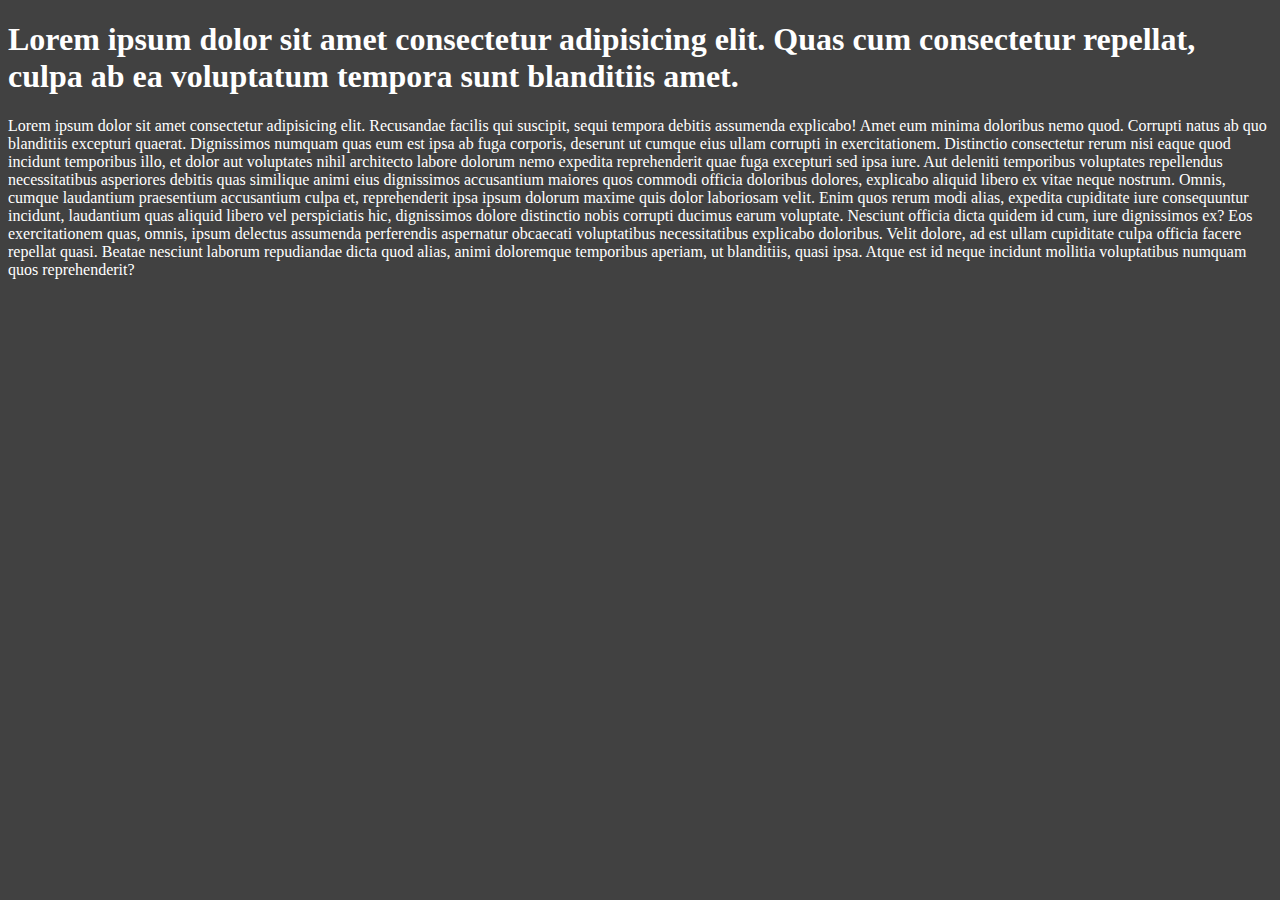
<file: HTML/10 - Head tag in HTML/head.html>
<!DOCTYPE html>
<html lang="en">
<head>
      <title>Title of the page</title>
      
      <!-- Comment shortcut ctrl+/ -->
      <!-- <style>
            body {
                  background-color: #414141;
                  color: #fff;
            }
      </style> -->

      <link rel="stylesheet" href="./head.css">
      <meta charset="UTF-16">
      <meta name="keywords" content="HTML, web">
      <meta name="description" content="this is a web tutorial">
      <!-- r- rarely use of this meta tag in html -->
      <meta http-equiv="referesh" content="30">
      
      <!-- viewport tag use whole content show in mobile devices -->
      <meta name="viewport" content="width=device-width, initial-scale=1.0">
      <!-- To view whats difference to change range of initial-scale=0.1 -->

      <script>

      </script>
      



</head>
<body>
      <h1>Lorem ipsum dolor sit amet consectetur adipisicing elit. Quas cum consectetur repellat, culpa ab ea voluptatum tempora sunt blanditiis amet.</h1>

      <p>Lorem ipsum dolor sit amet consectetur adipisicing elit. Recusandae facilis qui suscipit, sequi tempora debitis assumenda explicabo! Amet eum minima doloribus nemo quod. Corrupti natus ab quo blanditiis excepturi quaerat. Dignissimos numquam quas eum est ipsa ab fuga corporis, deserunt ut cumque eius ullam corrupti in exercitationem. Distinctio consectetur rerum nisi eaque quod incidunt temporibus illo, et dolor aut voluptates nihil architecto labore dolorum nemo expedita reprehenderit quae fuga excepturi sed ipsa iure. Aut deleniti temporibus voluptates repellendus necessitatibus asperiores debitis quas similique animi eius dignissimos accusantium maiores quos commodi officia doloribus dolores, explicabo aliquid libero ex vitae neque nostrum. Omnis, cumque laudantium praesentium accusantium culpa et, reprehenderit ipsa ipsum dolorum maxime quis dolor laboriosam velit. Enim quos rerum modi alias, expedita cupiditate iure consequuntur incidunt, laudantium quas aliquid libero vel perspiciatis hic, dignissimos dolore distinctio nobis corrupti ducimus earum voluptate. Nesciunt officia dicta quidem id cum, iure dignissimos ex? Eos exercitationem quas, omnis, ipsum delectus assumenda perferendis aspernatur obcaecati voluptatibus necessitatibus explicabo doloribus. Velit dolore, ad est ullam cupiditate culpa officia facere repellat quasi. Beatae nesciunt laborum repudiandae dicta quod alias, animi doloremque temporibus aperiam, ut blanditiis, quasi ipsa. Atque est id neque incidunt mollitia voluptatibus numquam quos reprehenderit?</p>

</body>
</html>
</file>
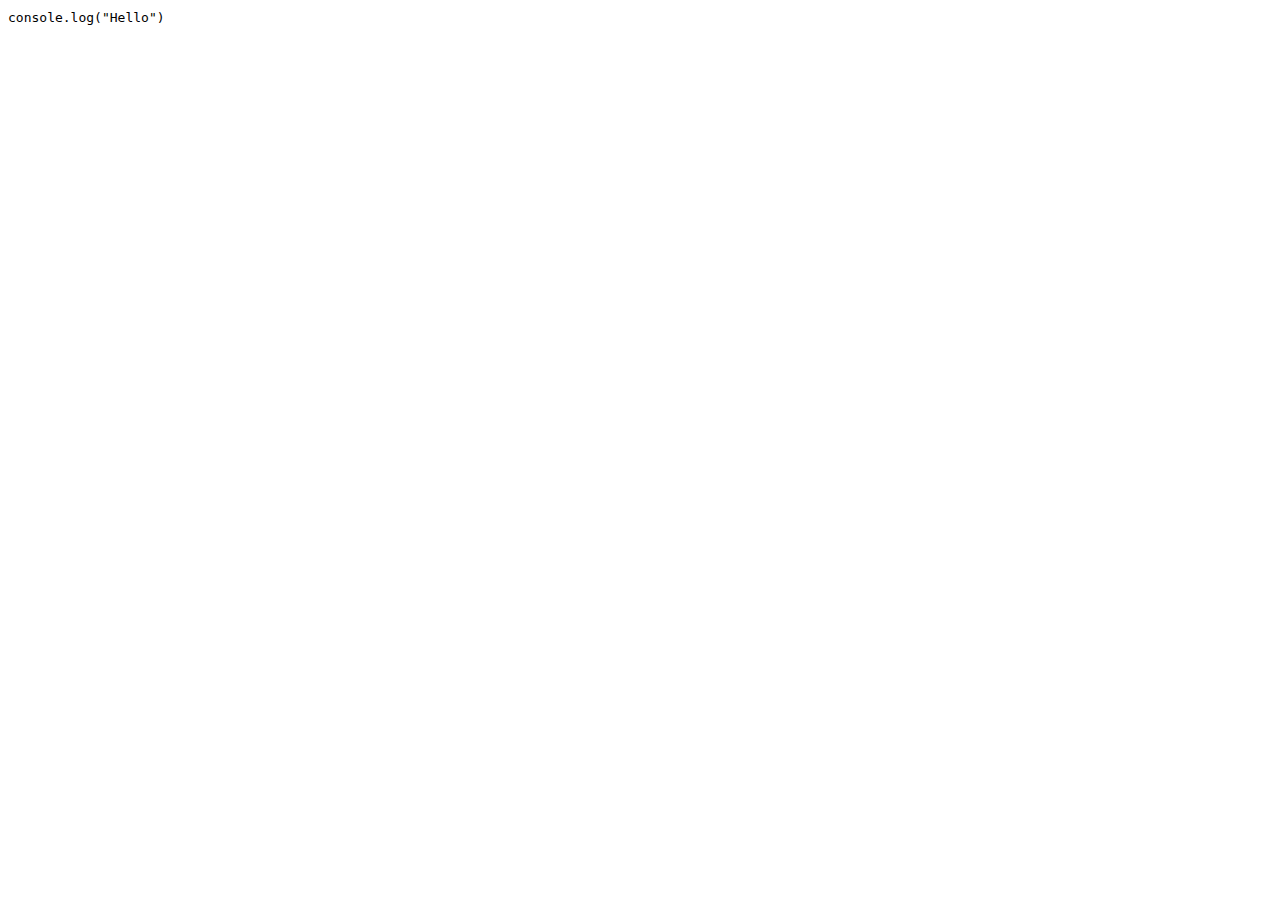
<file: HTML/11 - HTML Semantics/codes.html>
<!DOCTYPE html>
<html lang="en">
<head>
      <meta charset="UTF-8">
      <meta name="viewport" content="width=device-width, initial-scale=1.0">
      <title>Document</title>
</head>
<body>
      <code>
            console.log("Hello")
      </code>
      <!-- Keyboard input - Prefer to gives linux command -->
      
      <!-- Before latest semantics guide -->

      <div class="header"></div>
      <div class="navbar"></div>
      <div class="content"></div>
      <div class="footer"></div>

      <!-- After latest semantics guide -->

      <header></header>
      <nav></nav>
      <section></section>
      <article></article>
      <aside></aside>
      <footer></footer>

</body>
</html>
</file>
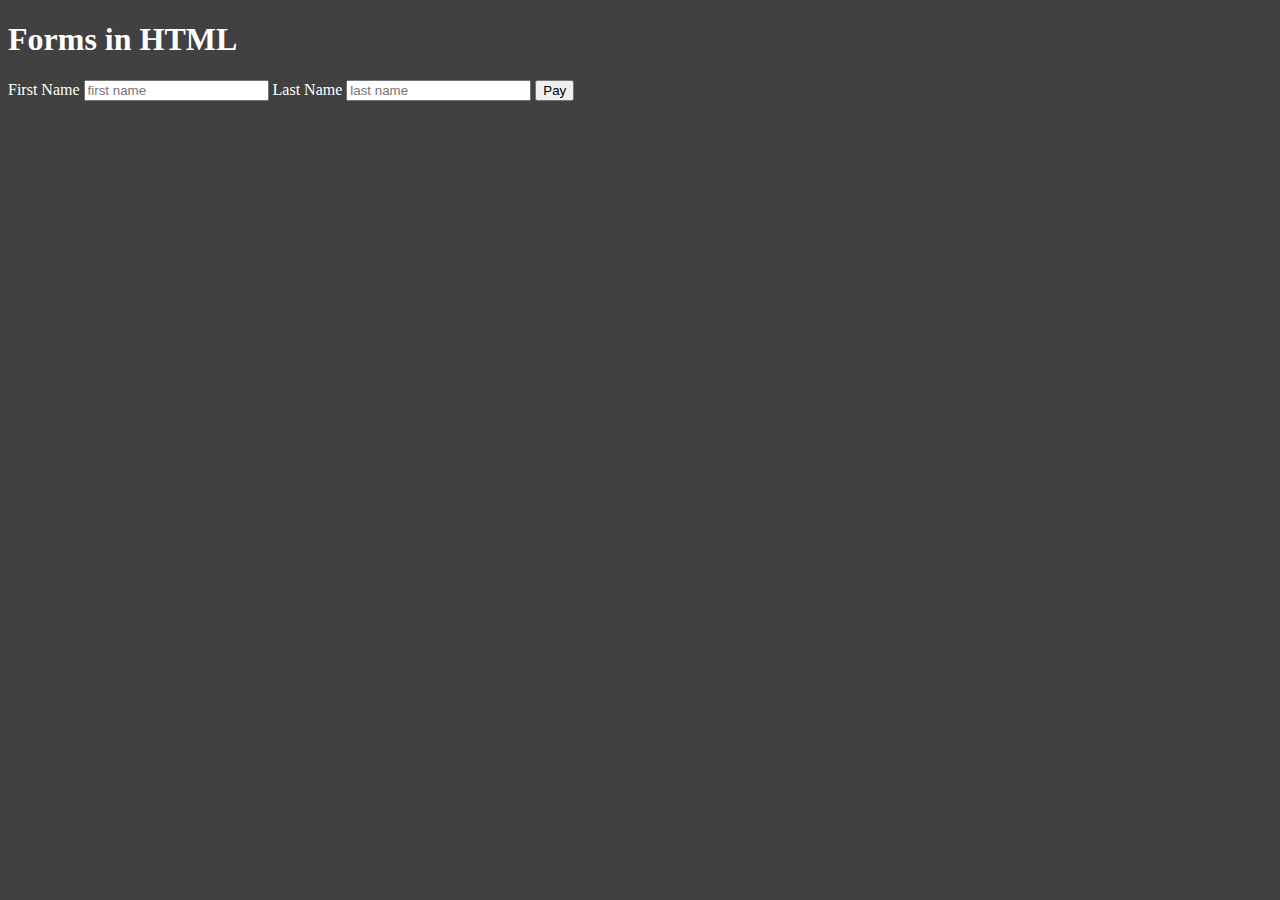
<file: HTML/12 - HTML forms form attributes/forms_one.html>
<!DOCTYPE html>
<html lang="en">
<head>
      <meta charset="UTF-8">
      <meta name="viewport" content="width=device-width, initial-scale=1.0">
      <title>Forms one</title>
      <style>
      body{
            background-color: #414141;
            color: #ffffff;
            
      }</style>
</head>
<body>
      <h1>Forms in HTML</h1>
      <form action="" method="GET" accept-charset="utf-8" autocomplete="" enctype="" >
            <label for="fname">First Name</label>
            <input type="text" placeholder="first name" id="fname">

            <label for="lname">Last Name</label>
            <input type="text" placeholder="last name" id="lname">

            <button type="submit">Pay</button>
      </form>
</body>
</html>
</file>
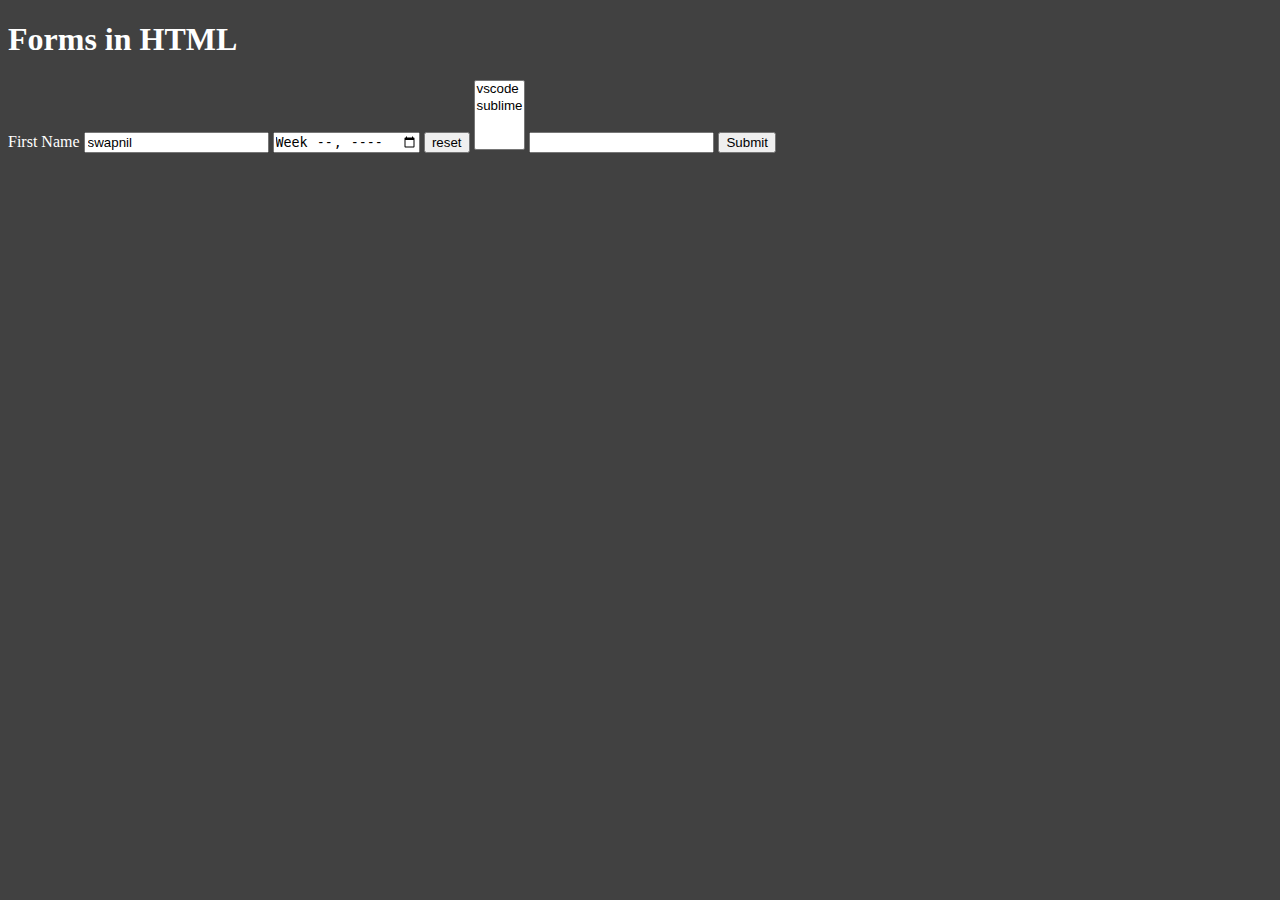
<file: HTML/13 - Types of input forms/forms_input_two.html>
<!DOCTYPE html>
<html lang="en">
<head>
      <meta charset="UTF-8">
      <meta name="viewport" content="width=device-width, initial-scale=1.0">
      <title>Forms two</title>
      <style>
      body{
            background-color: #414141;
            color: #ffffff;
            
      }</style>
</head>
<body>
      <h1>Forms in HTML</h1>
      <form action="" method="GET" accept-charset="utf-8" autocomplete="" enctype="" >
            <label for="fname">First Name</label>
            <input type="text" placeholder="first name" value="swapnil" id="fname">
            <input type="week" name="" id="">
            <input type="reset" value="reset">
            
            <select name="editors" id="" multiple>
                  <option value="vscode">vscode</option>
                  <option value="sublime">sublime</option>
            </select>

            <input list="editors" name="editors">
            <datalist id="editors">
                  <option value="vscode">vscode</option>
                  <option value="sublime">sublime</option>
            </datalist>

            <input type="hidden" name="">

            <button type="submit">Submit</button>
      </form>
</body>
</html>
</file>
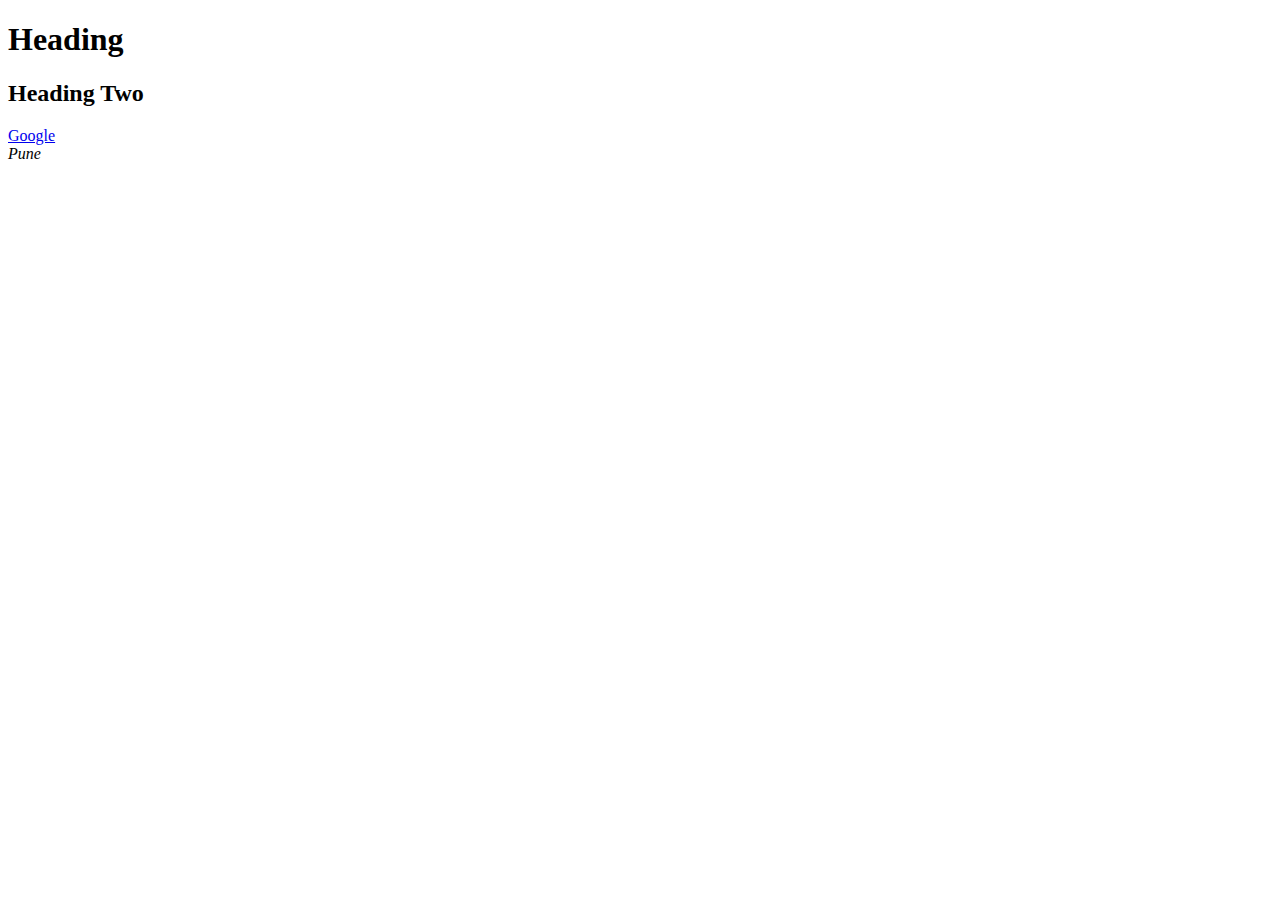
<file: HTML/2 - Core HTML & Meta Tags/metatag.html>
<!DOCTYPE html>
<html lang="en">
<head>
      <meta charset="UTF-16">
      <meta name="viewport" content="width=device-width, initial-scale=1.0">
      <title>HTML tutorial</title>
</head>
<body>
      <!-- Element includes <h1> to </h1> -->
      <h1 title="heading one">Heading</h1>
      <h2>Heading <span>Two</span> </h2>
      <a href="#">Google</a>
      <a href="http://" target="" rel="noopener noreferrer"></a>

      <footer>
            <address>Pune</address>
      </footer>
</body>
</html>
</file>
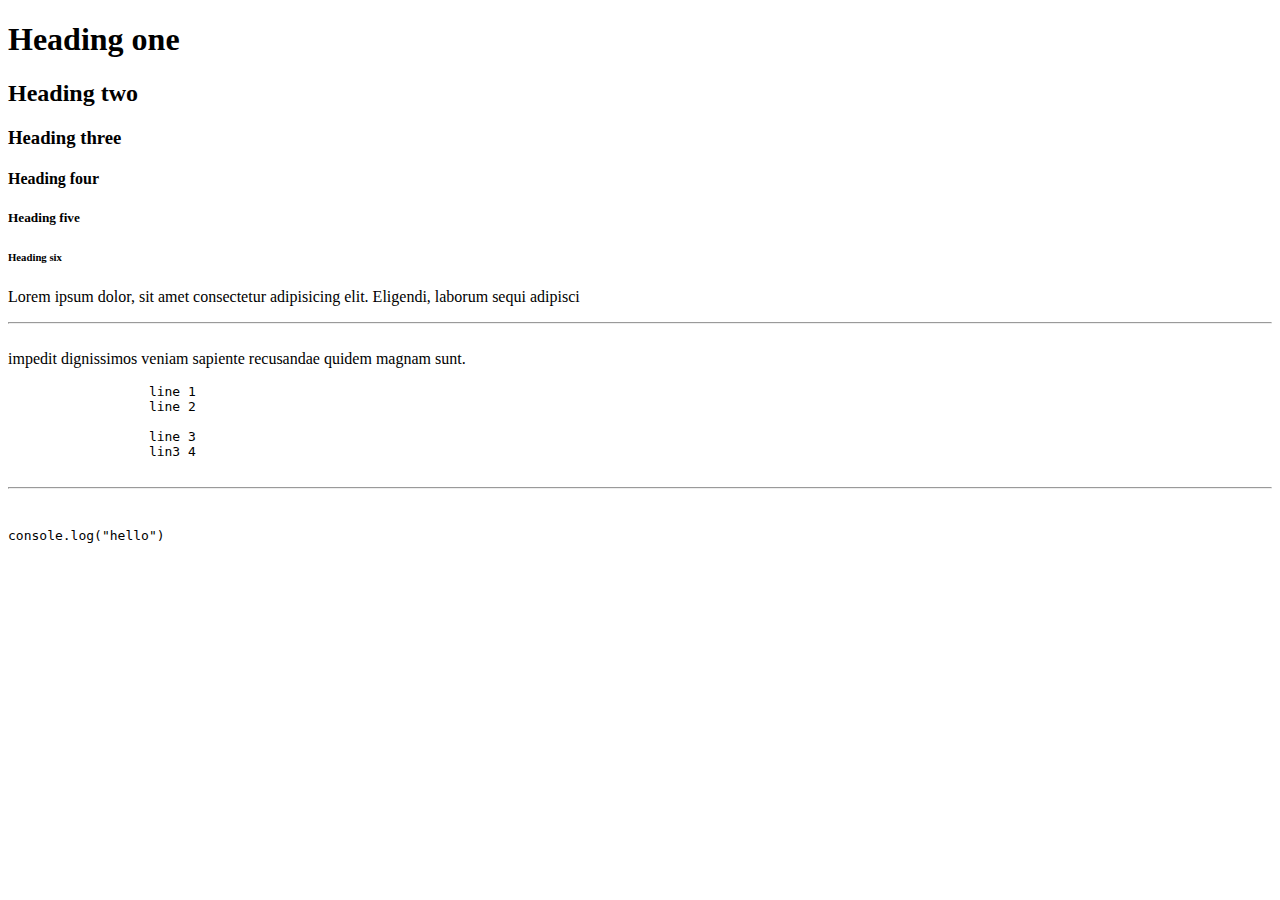
<file: HTML/3 - HTML Heading, Paragraph & Reading Docs/heading.html>
<!DOCTYPE html>
<html lang="en">
<head>
      <meta charset="UTF-8">
      <meta name="viewport" content="width=device-width, initial-scale=1.0">
      <title>Heading</title>
</head>
<body>
      <h1>Heading one</h1> <!-- duplicate value alt+shift+downkey -->
      <h2>Heading two</h2> <!-- duplicate value click+alt+click -->
      <h3>Heading three</h3>
      <h4>Heading four</h4>
      <h5>Heading five</h5>
      <h6>Heading six</h6>

      <p>Lorem ipsum dolor, sit amet consectetur adipisicing elit. Eligendi, laborum sequi adipisci 
            <hr>
            <br />
            impedit dignissimos veniam sapiente recusandae quidem magnam sunt.</p>

            <!-- Not show as a poem 
            <p>
                  line 1 <br>
                  line 2 <br>
                  <br>
                  line 3
                  lin3 4
            </p>
            -->

            <!-- Use pre tag solve poem problem -->
            <pre>
                  line 1
                  line 2
                
                  line 3
                  lin3 4
            </pre>
      <hr>
      <br />
      
      <pre>console.log("hello")</pre>

</body>
</html>
</file>
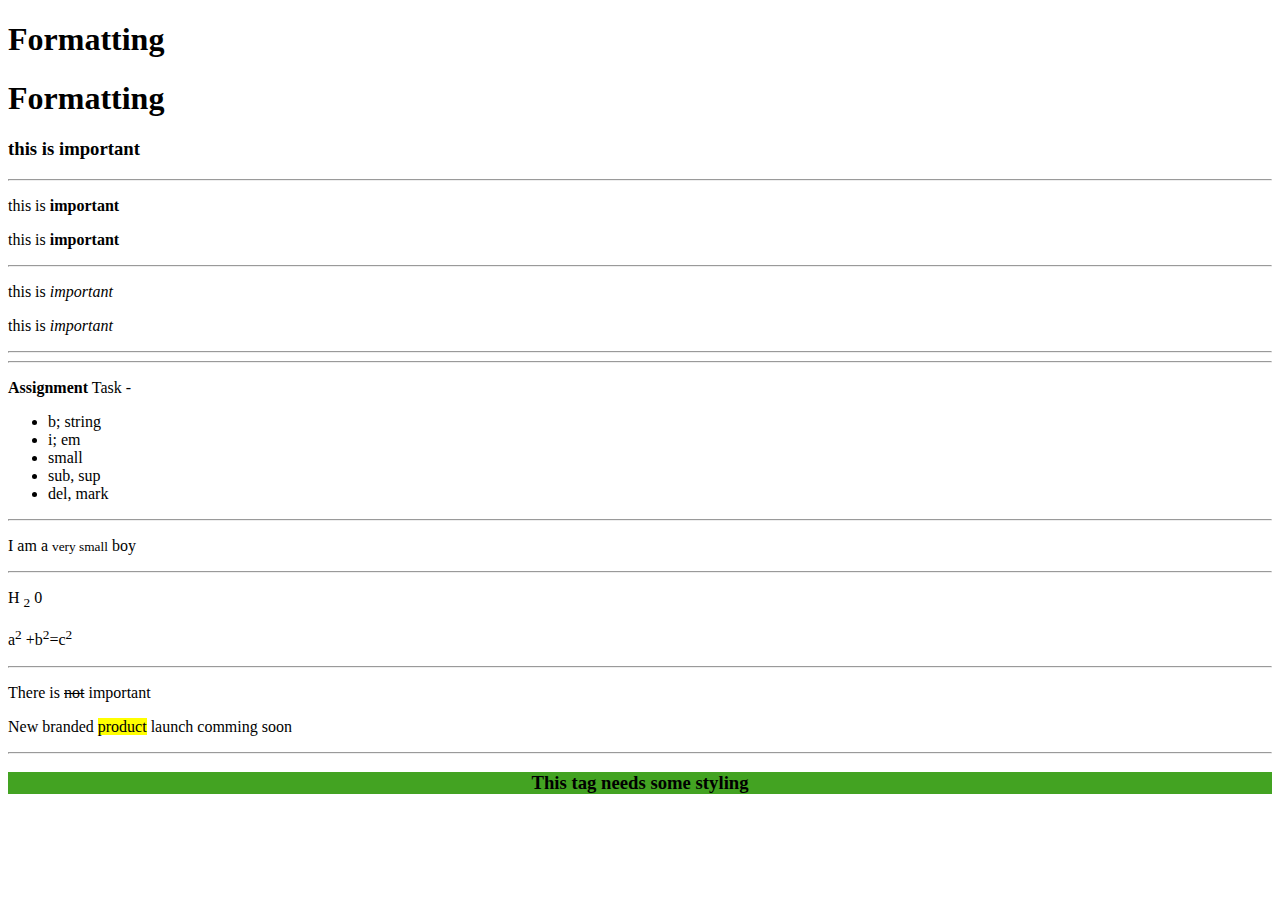
<file: HTML/4 - Formatting style & Global attributes/formatting.html>
<!DOCTYPE html>
<html lang="en">
<head>
      <meta charset="UTF-8">
      <meta name="viewport" content="width=device-width, initial-scale=1.0">
      <title>Formatting</title>
</head>
<body>
      <!-- <h1>Formatting</h1> -->
      <h1>Formatting</h1>
      <h1>Formatting</h1>

      <!-- Bold in html head vs paragraph -->
      <h3> this is <b>important</b> </h3>

      <hr>
      <!-- strong tag vs bold tag -->
      <p> this is <b>important</b> </p>
      <p> this is <strong>important</strong> </p>

      <hr>
      <!-- strong tag vs bold tag -->
      <p>this is <i>important</i> </p>
      <p>this is <em>important</em> </p>

      <hr />
      <hr />
      <p><strong>Assignment</strong> Task - </p>
      <!-- aliase 4 bullet points ==> ul>li*4 -->
      <ul>
            <li>b; string</li>
            <li>i; em</li>
            <li>small</li>
            <li>sub, sup</li>
            <li>del, mark</li>
      </ul>
      
      <hr />
      <!-- small tag subscript -->
      <p> I am a <small>very small</small> boy</p>

      <hr />
      <!-- sub tag subscript -->
      <p> H <sub>2</sub> 0 </p>
      <!-- sup tag superscript -->
      <p>a<sup>2</sup> +b<sup>2</sup>=c<sup>2</sup></p>

      <hr />
      <!-- del tag delete -->
      <p>There is <del>not</del> important</p>
      <!-- mark tag -->
      <p>New branded <mark>product</mark> launch comming soon</p>
      <hr />

      <!-- Style attribute in multiple properties -->
      <h3 style="
      text-align:center;
      background-color: #43A322;
      " >This tag needs some styling</h3>

</body>
</html>
</file>
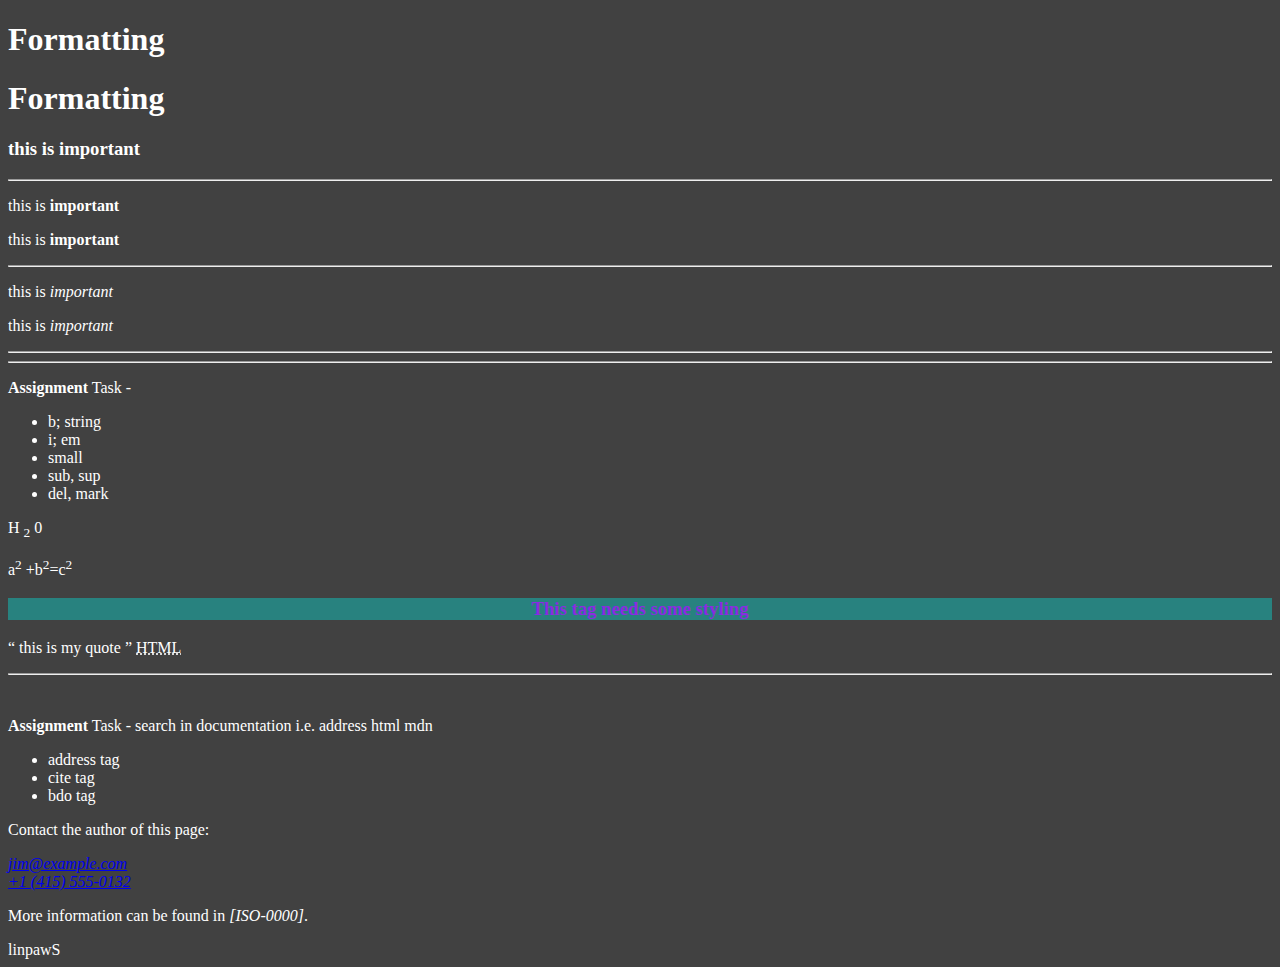
<file: HTML/5 - Value of Colors & CSS format/color.html>
<!DOCTYPE html>
<html lang="en">
<head>
      <meta charset="UTF-8">
      <meta name="viewport" content="width=device-width, initial-scale=1.0">
      <style>
            body{
                  color: aqua;
            }
      </style>
      <link rel="stylesheet" href="style.css">
      <title>Formatting</title>
</head>
<body>
      <!-- <h1>Formatting</h1> -->
      <h1>Formatting</h1>
      <h1>Formatting</h1>

      <!-- Bold in html head vs paragraph -->
      <h3> this is <b>important</b> </h3>

      <hr>
      <!-- strong tag vs bold tag -->
      <p> this is <b>important</b> </p>
      <p> this is <strong>important</strong> </p>

      <hr>
      <!-- strong tag vs bold tag -->
      <p>this is <i>important</i> </p>
      <p>this is <em>important</em> </p>

      <hr />
      <hr />
      <p><strong>Assignment</strong> Task - </p>
      <!-- aliase 4 bullet points ==> ul>li*4 -->
      <ul>
            <li>b; string</li>
            <li>i; em</li>
            <li>small</li>
            <li>sub, sup</li>
            <li>del, mark</li>
      </ul>


      <!-- sub tag subscript -->
      <p> H <sub>2</sub> 0 </p>
      <!-- sup tag superscript -->
      <p>a<sup>2</sup> +b<sup>2</sup>=c<sup>2</sup></p>

      <!-- Style attribute in multiple properties -->
      <h3 style="
      text-align:center;
      background-color: rgba(15, 196, 190, .5);
      color: blueviolet;

      " >This tag needs some styling</h3>

      <p>
            <q>
                  this is my quote
            </q>

            <abbr title="Hyper Text Markup language">HTML</abbr>
      </p>

      <hr /><br>
      <p><strong>Assignment</strong> Task - search in documentation i.e. address html mdn</p>
      <ul>
            <li>address tag</li>
            <li>cite tag</li>
            <li>bdo tag</li>
      </ul>

      <p>Contact the author of this page:</p>

      <address>
      <a href="mailto:jim@example.com">jim@example.com</a><br />
      <a href="tel:+14155550132">+1 (415) 555‑0132</a>
      </address>

      <p>More information can be found in <cite>[ISO-0000]</cite>.</p>

      <bdo dir="rtl">Swapnil</bdo>

</body>
</html>
</file>
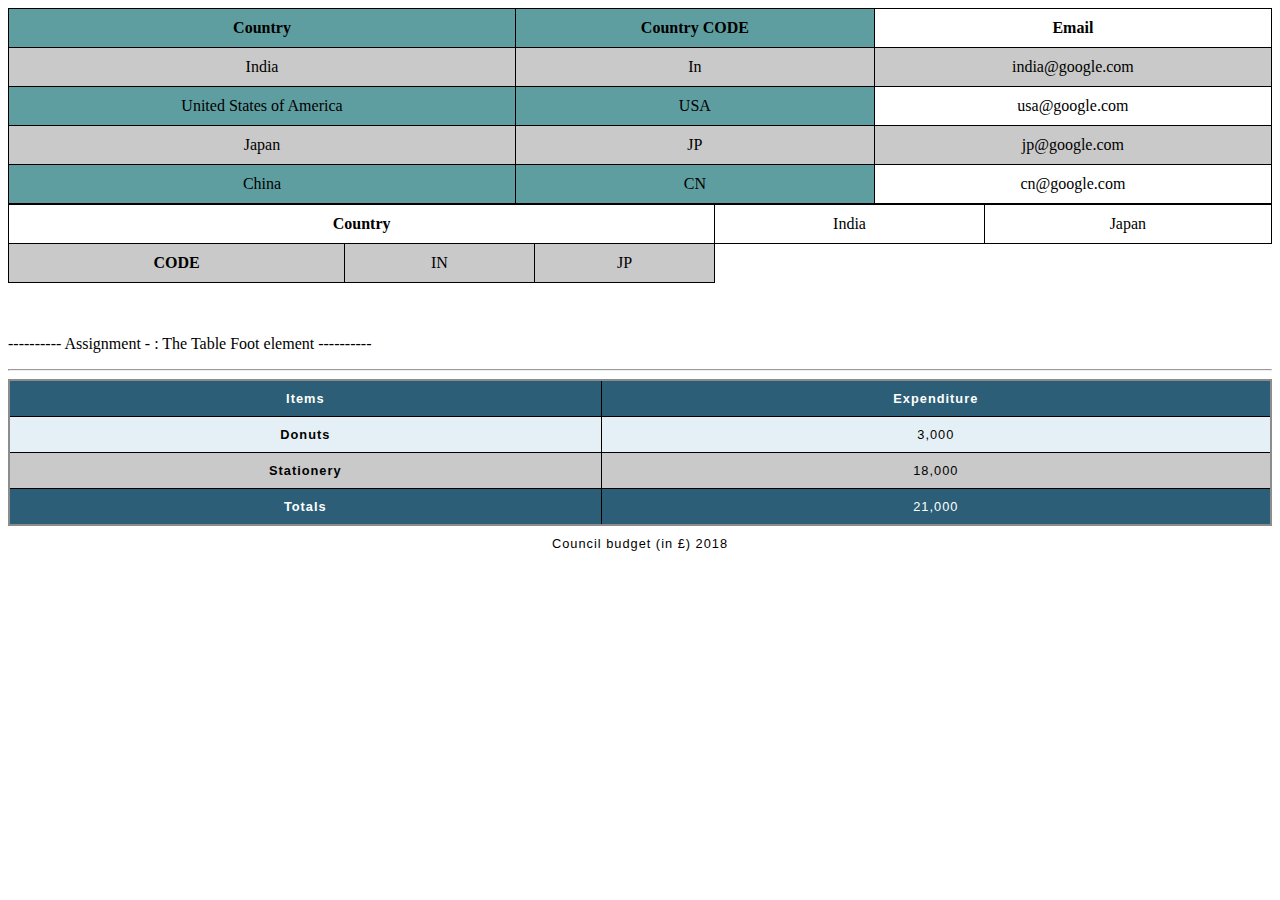
<file: HTML/7 - Table In HTML/tables.html>
<!DOCTYPE html>
<html lang="en">
<head>
      <meta charset="UTF-8">
      <meta name="viewport" content="width=device-width, initial-scale=1.0">
      <title>Table</title>
      <style>
            table {
                  width: 100%;
                  border-collapse: collapse;
                  text-align: center;
            }

            td, th {
                  border: 1px solid black;
                  padding: 10px;
            }

            tr:nth-child(even) {
                  background-color: #c9c9c9;
            }

            td {
                  text-align: center;
            }

      </style>
</head>
<body>
      <table>
            <colgroup>
                  <col span="2" style="background-color: cadetblue;" />
            </colgroup>
            <tr>
                  <th>Country</th>
                  <th>Country CODE</th>
                  <th>Email</th>
            </tr>
            <tr>
                  <td>India</td>
                  <td>In</td>
                  <td>india@google.com</td>
            </tr>
            <tr>
                  <td>United States of America</td>
                  <td>USA</td>
                  <td>usa@google.com</td>
            </tr>
            <tr>
                  <td>Japan</td>
                  <td>JP</td>
                  <td>jp@google.com</td>
            </tr>
            <tr>
                  <td>China</td>
                  <td>CN</td>
                  <td>cn@google.com</td>
            </tr>
            
      </table>

      <table>
            <tr>
                  <th colspan="3">Country</th>
                  <td>India</td>
                  <td>Japan</td>
            </tr>
            <tr>
                  <th>CODE</th>
                  <td>IN</td>
                  <td>JP</td>
            </tr>
      </table>
      
      <br />
      <br />
      
      <p>---------- Assignment - <tfoot>: The Table Foot element ----------</p>
      <hr />

      <table style="border-collapse: collapse; 
      border: 2px solid rgb(140 140 140);
      font-family: sans-serif;
      font-size: 0.8rem;
      letter-spacing: 1px;" >
      
      <caption style="caption-side: bottom;
            padding: 10px;">
            Council budget (in £) 2018
      </caption>
      <thead style="background-color: #2c5e77;
            color: #fff;">
            <tr>
                  <th scope="col">Items</th>
                  <th scope="col">Expenditure</th>
            </tr>
      </thead>
            
      <tbody style="background-color: #e4f0f5;">
            <tr>
                  <th scope="row">Donuts</th>
                  <td>3,000</td>
                  </tr>
            <tr>
                  <th scope="row">Stationery</th>
                  <td>18,000</td>
            </tr>
      </tbody>

      <tfoot style="background-color: #2c5e77;
            color: #fff;">
            <tr>
                  <th scope="row">Totals</th>
                  <td>21,000</td>
            </tr>
      </tfoot>      
      </table>


</body>
</html>
</file>
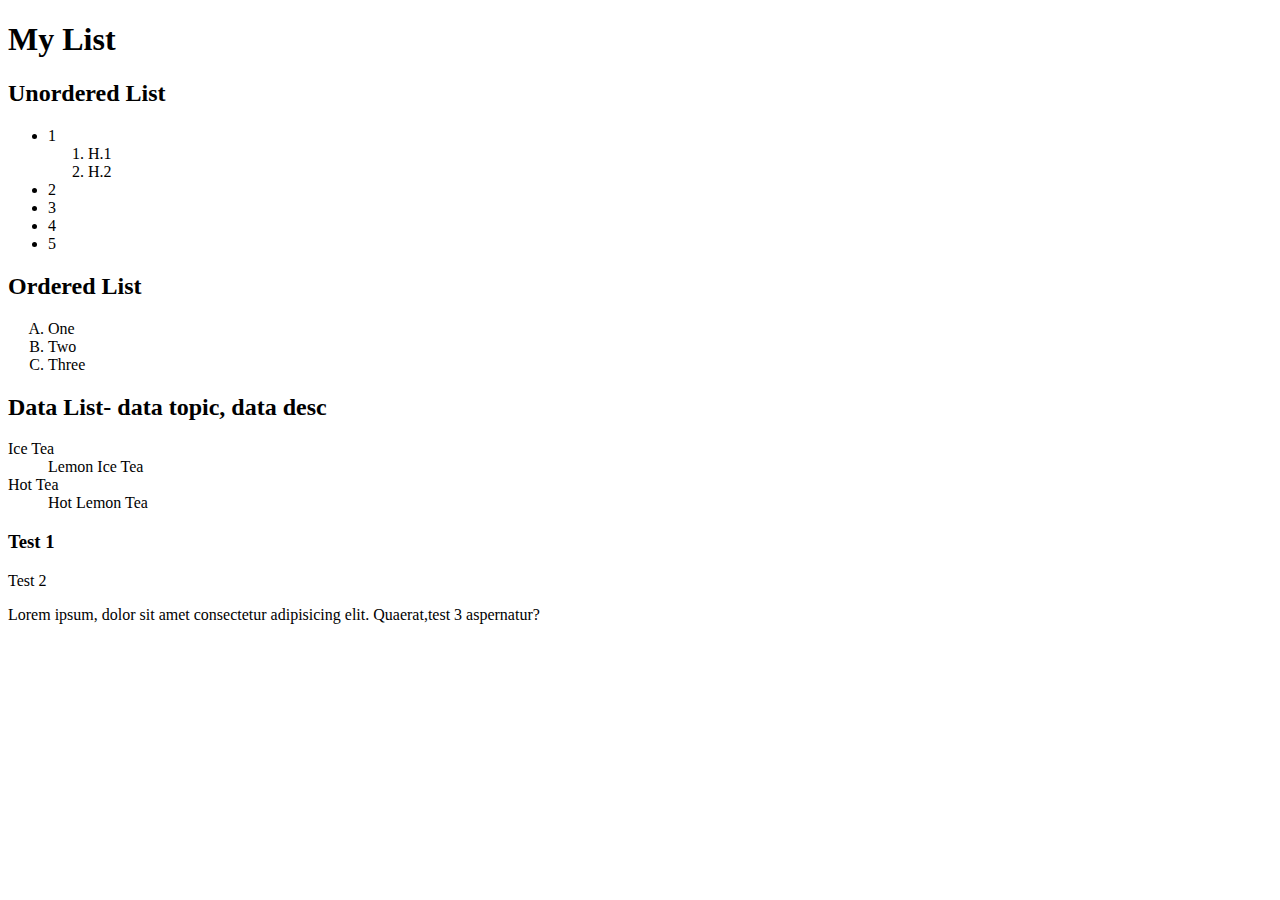
<file: HTML/8 - List inline & Block element/list.html>
<!DOCTYPE html>
<html lang="en">
<head>
      <meta charset="UTF-8">
      <meta name="viewport" content="width=device-width, initial-scale=1.0">
      <title>List</title>
</head>
<body>
      <h1>My List</h1>

      <h2>Unordered List</h2>
      <ul>
            <li>
                  1
                  <ol>
                        <li>H.1</li>
                        <li>H.2</li>
                  </ol>
            </li>
            <li>2</li>
            <li>3</li>
            <li>4</li>
            <li>5</li>
      </ul>

      <h2>Ordered List</h2>
      <ol type="A">
            <li>One</li>
            <li>Two</li>
            <li>Three</li>
      </ol>
      
      <h2>Data List- data topic, data desc </h2>
      <dl>
            <dt>Ice Tea</dt>
            <dd>Lemon Ice Tea</dd>
            <dt>Hot Tea</dt>
            <dd>Hot Lemon Tea</dd>
      </dl>

      <h3>Test 1</h3>
      <p>Test 2</p>
      <p>Lorem ipsum, dolor sit amet consectetur adipisicing elit. Quaerat,<span>test 3 </span> aspernatur?</p>
      


</body>
</html>
</file>
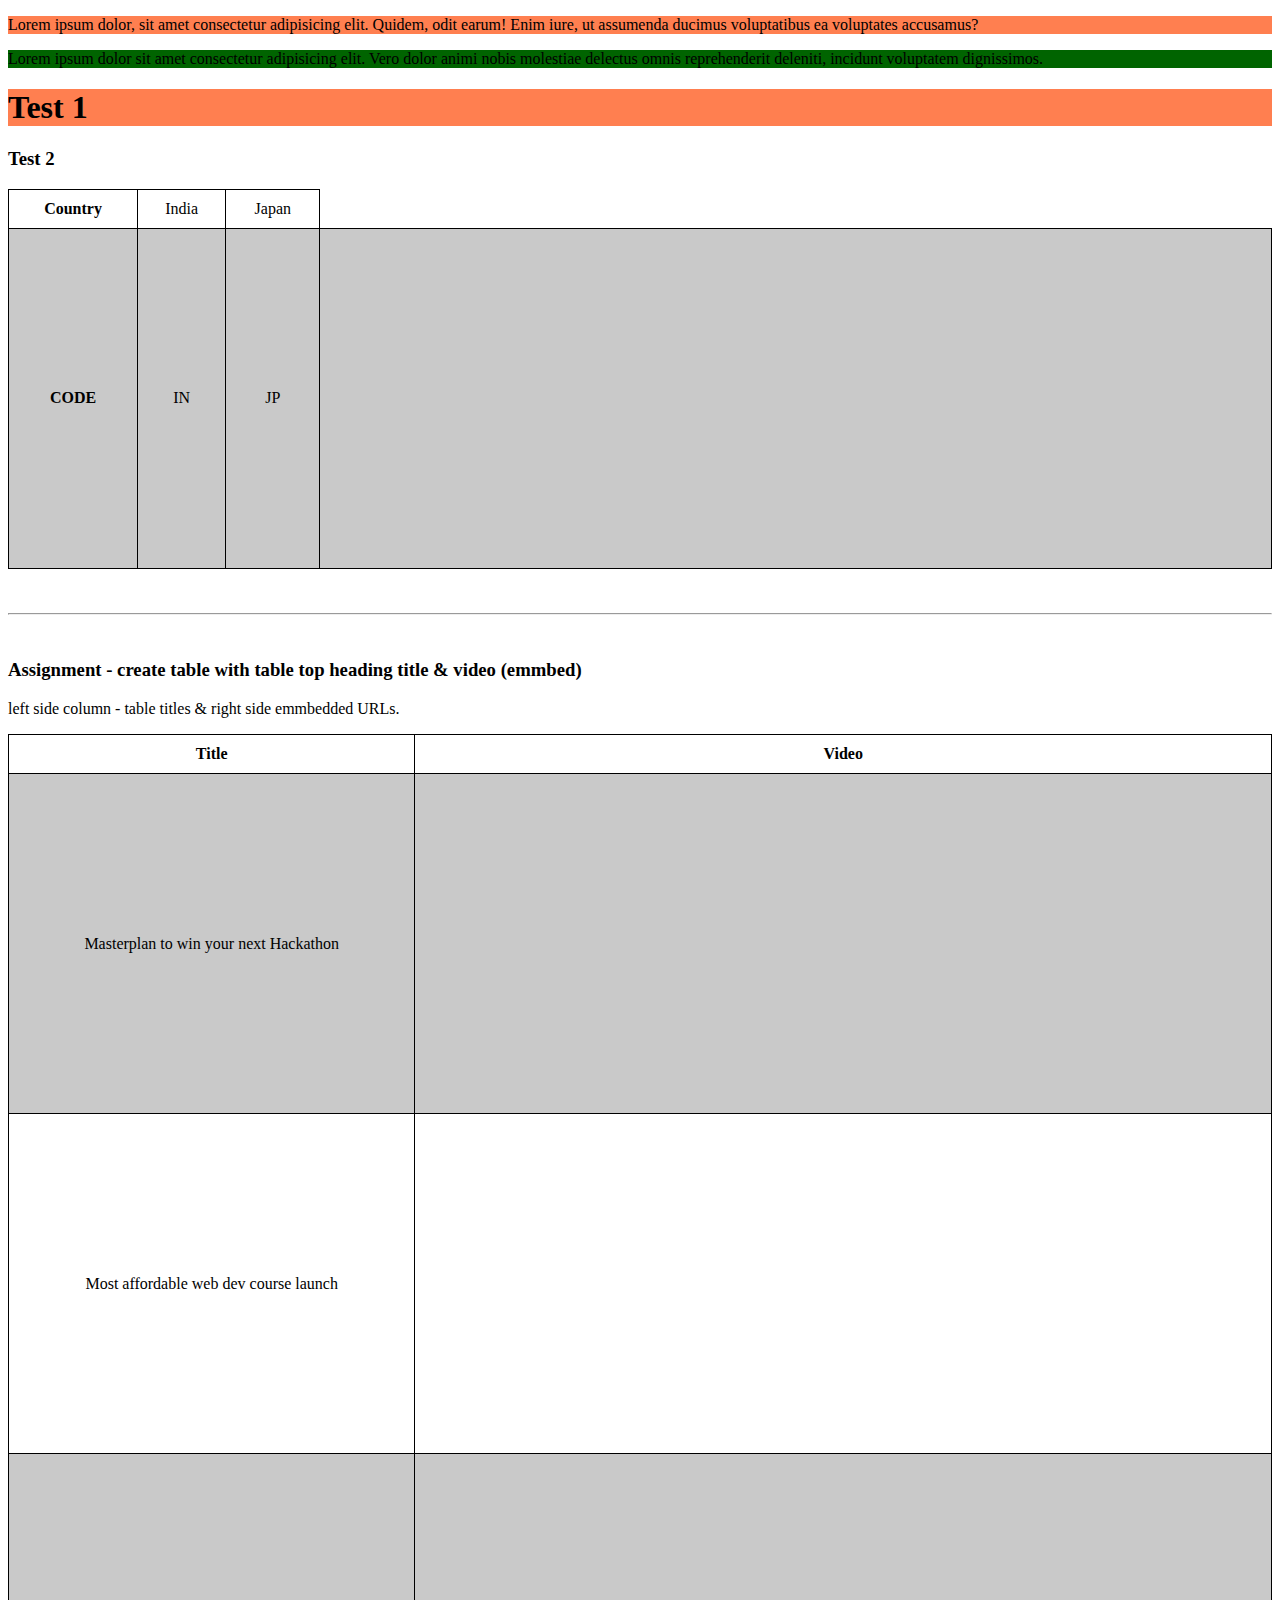
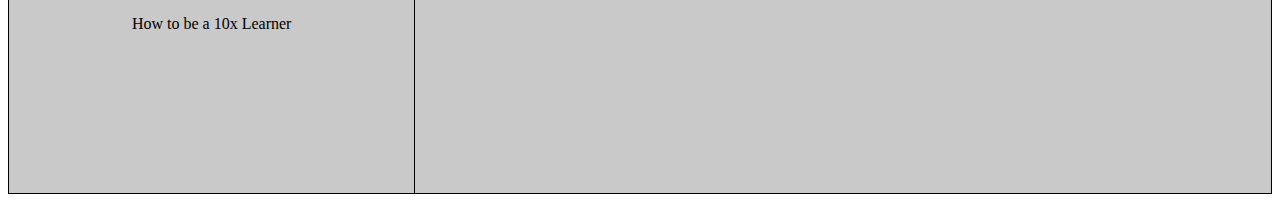
<file: HTML/9 - Class ID and iframe/class.html>
<!DOCTYPE html>
<html lang="en">
<head>
      <meta charset="UTF-8">
      <meta name="viewport" content="width=device-width, initial-scale=1.0">
      <title>Document</title>
      <style>
            .red{

                  background-color: coral;
            }
            #green{
                  background-color: darkgreen;
            }


            table {
                  width: 100%;
                  border-collapse: collapse;
                  text-align: center;
            }

            td, th {
                  border: 1px solid black;
                  padding: 10px;
            }

            tr:nth-child(even) {
                  background-color: #c9c9c9;
            }

            td {
                  text-align: center;
            }

      </style>
</head>
<body>
      <p class="red">Lorem ipsum dolor, sit amet consectetur adipisicing elit. Quidem, odit earum! Enim iure, ut assumenda ducimus voluptatibus ea voluptates accusamus?</p>
      
      <p id="green">Lorem ipsum dolor sit amet consectetur adipisicing elit. Vero dolor animi nobis molestiae delectus omnis reprehenderit deleniti, incidunt voluptatem dignissimos.</p>

      <h1 class="red">Test 1</h1>
      <h3>Test 2</h3>

      <table>
            <tr>
                  <th>Country</th>
                  <td>India</td>
                  <td>Japan</td>
            </tr>
            <tr>
                  <th>CODE</th>
                  <td>IN</td>
                  <td>JP</td>
                  <td>
                        <iframe width="560" height="315" src="https://www.youtube.com/embed/W43v7ePnjAA?si=scKUxA4d4vnpVoZ7" title="YouTube video player" frameborder="0" allow="accelerometer; autoplay; clipboard-write; encrypted-media; gyroscope; picture-in-picture; web-share" referrerpolicy="strict-origin-when-cross-origin" allowfullscreen></iframe>
                  </td>
            </tr>
      </table>

      <br />
      <br />
      <hr />
      <br />

      <h3>Assignment - create table with table top heading title & video (emmbed)</h3>
      <p>left side column - table titles & right side emmbedded URLs.<p/>

      <table style="width: 100%;
            border-collapse: collapse;
            text-align: center;">
            <tr>
                  <th>Title</th>
                  <th>Video</th>
            </tr>
            <tr>
                  <td>Masterplan to win your next Hackathon</td>
                  <td>
                        <iframe width="560" height="315" src="https://www.youtube.com/embed/0IXQDsdCWpE?si=c6wN27uuzHwWPKY-" title="YouTube video player" frameborder="0" allow="accelerometer; autoplay; clipboard-write; encrypted-media; gyroscope; picture-in-picture; web-share" referrerpolicy="strict-origin-when-cross-origin" allowfullscreen></iframe>
                  </td>
            </tr>
            <tr>
                  <td>Most affordable web dev course launch</td>
                  <td>
                        <iframe width="560" height="315" src="https://www.youtube.com/embed/KZ31wDjYleI?si=Y9EkFb-OiBxCq3OJ" title="YouTube video player" frameborder="0" allow="accelerometer; autoplay; clipboard-write; encrypted-media; gyroscope; picture-in-picture; web-share" referrerpolicy="strict-origin-when-cross-origin" allowfullscreen></iframe>
                  </td>
            </tr>
            <tr>
                  <td>How to be a 10x Learner</td>
                  <td>
                        <iframe width="560" height="315" src="https://www.youtube.com/embed/jt5bqO_r2DQ?si=_uRF5ZK-4PGjZOZe" title="YouTube video player" frameborder="0" allow="accelerometer; autoplay; clipboard-write; encrypted-media; gyroscope; picture-in-picture; web-share" referrerpolicy="strict-origin-when-cross-origin" allowfullscreen></iframe>
                  </td>
            </tr>
      </table>

</body>
</html>
</file>
<file: HTML/10 - Head tag in HTML/head.css>
body {
      background-color: #414141;
      color: #fff;
}
</file>
<file: HTML/5 - Value of Colors & CSS format/style.css>
body{
      background-color: #414141;
      color: #ffffff;
      
}
</file>
